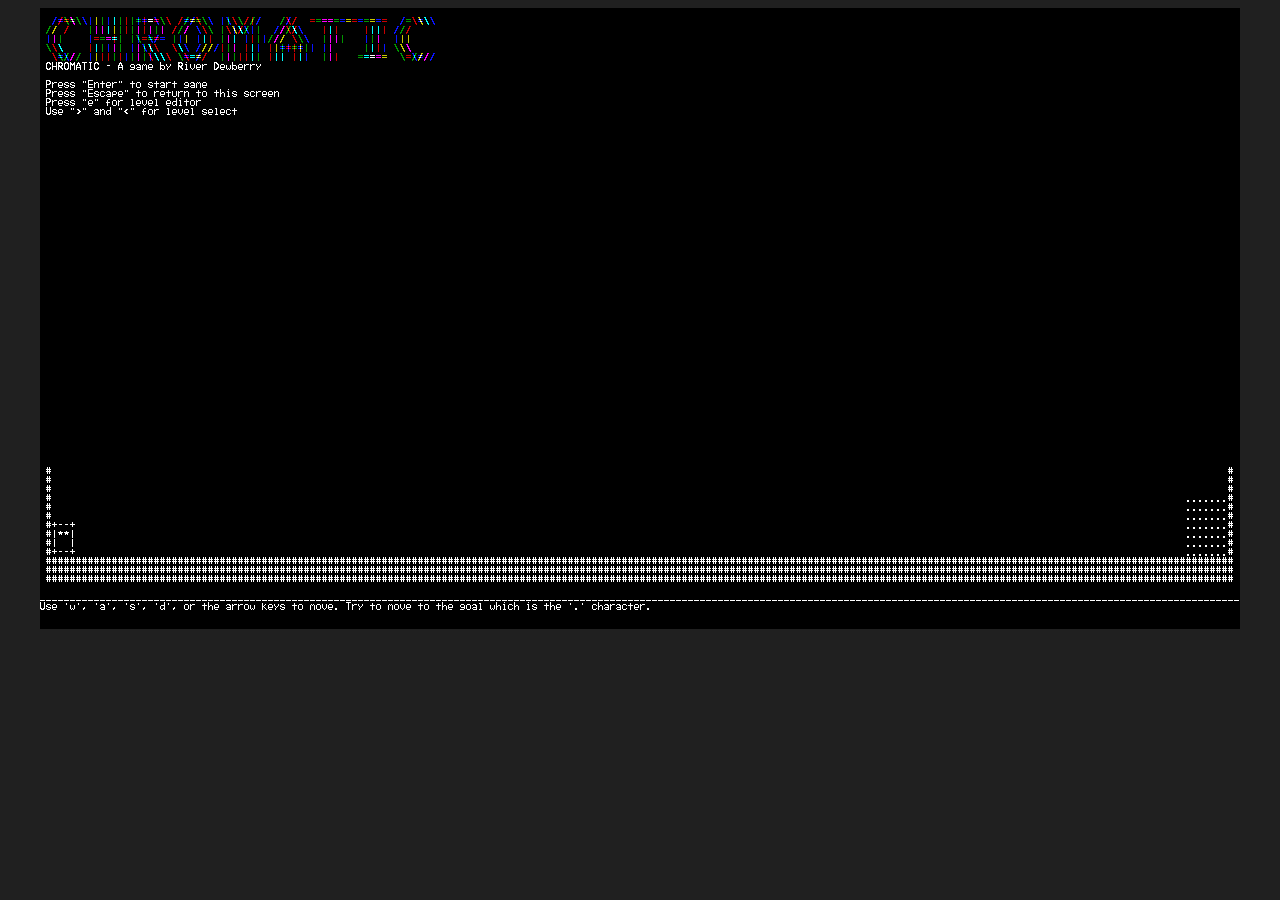
<file: projects/chromatic/index.html>
<!DOCTYPE html>
<html lang="en">
<head>
    <meta charset="UTF-8">
    <meta name="viewport" content="width=device-width, initial-scale=1.0">
    <title>ASCII platformer</title>
</head>
<body style="background-color: #202020;">
    <div id="canvasContainer" style="text-align: center;">
        <canvas id="display" style="background-color: black;"></canvas>
    </div>
    <a href="html/level_editor.html" style="display: none;" target="_blank" id="test"></a>
    <script src="script/keys.js"></script>
    <script src="script/font.js"></script>
    <script src="script/levelData.js"></script>
    <script src="classes/area.js"></script>
    <script src="classes/platforms.js"></script>
    <script src="classes/level.js"></script>
    <script src="script/display.js"></script>
    <script src="script/setup.js"></script>
    <script src="script/player.js"></script>
    <script src="script/gameloop.js"></script>
    <script src="script/startPage.js"></script>
    <script>
        window.addEventListener("keydown", (e) => {
            e.preventDefault();
        })
    </script>
    </body>
</html>
</file>
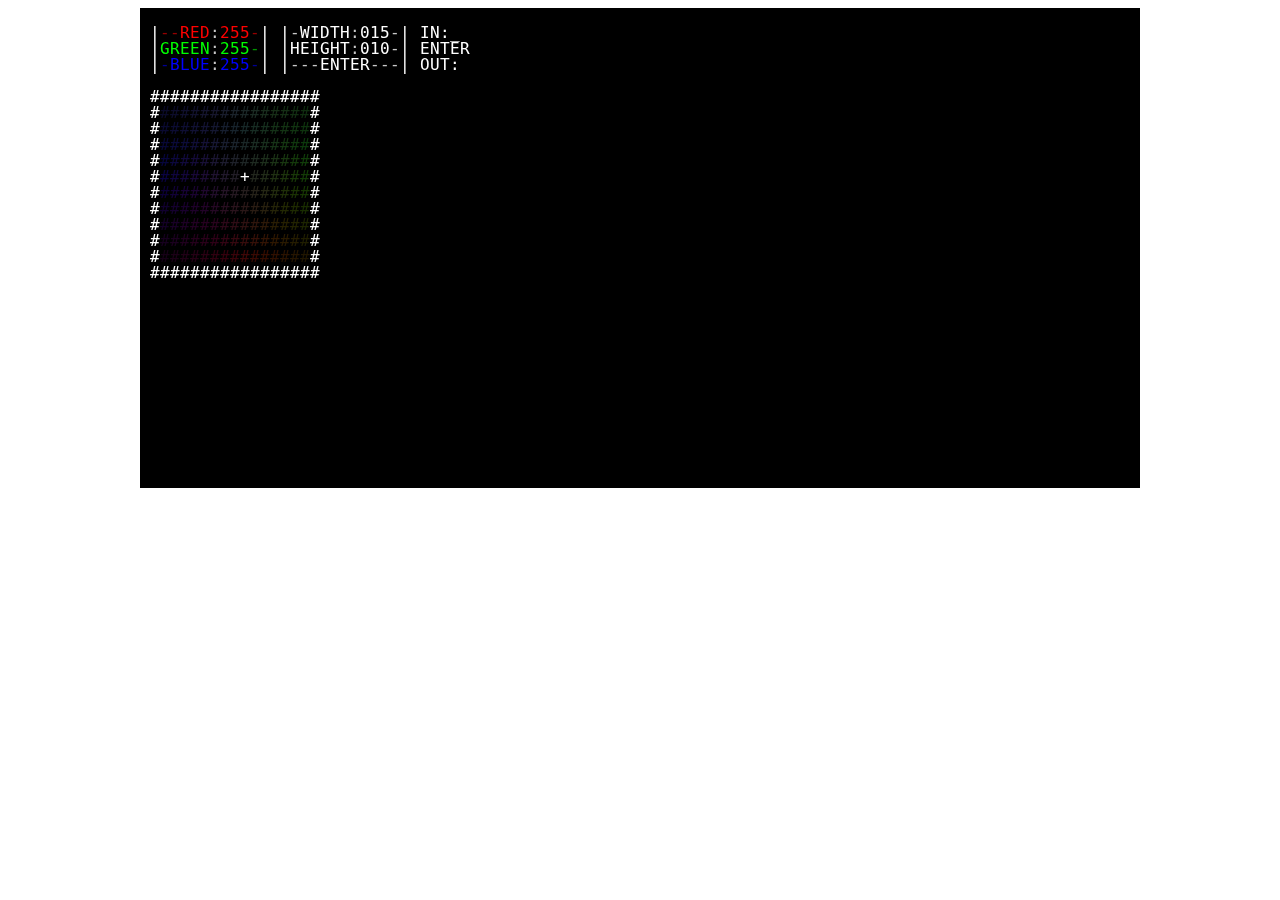
<file: projects/asciiArtEditor/display.html>
<!DOCTYPE html>
<html lang="en">

<head>
    <meta charset="UTF-8">
    <meta name="viewport" content="width=device-width, initial-scale=1.0">
    <title>‮IICSA</title>
    <style>
        #canvasContainer {
            text-align: center;
        }
    </style>
</head>

<div id="canvasContainer">
    <canvas id="Canvas" style="background-color: black;">
</div>
<script src="script.js"></script>
    <script>
        window.addEventListener("keydown", (e) => {
            e.preventDefault();
        })
    </script>
</html>
</file>
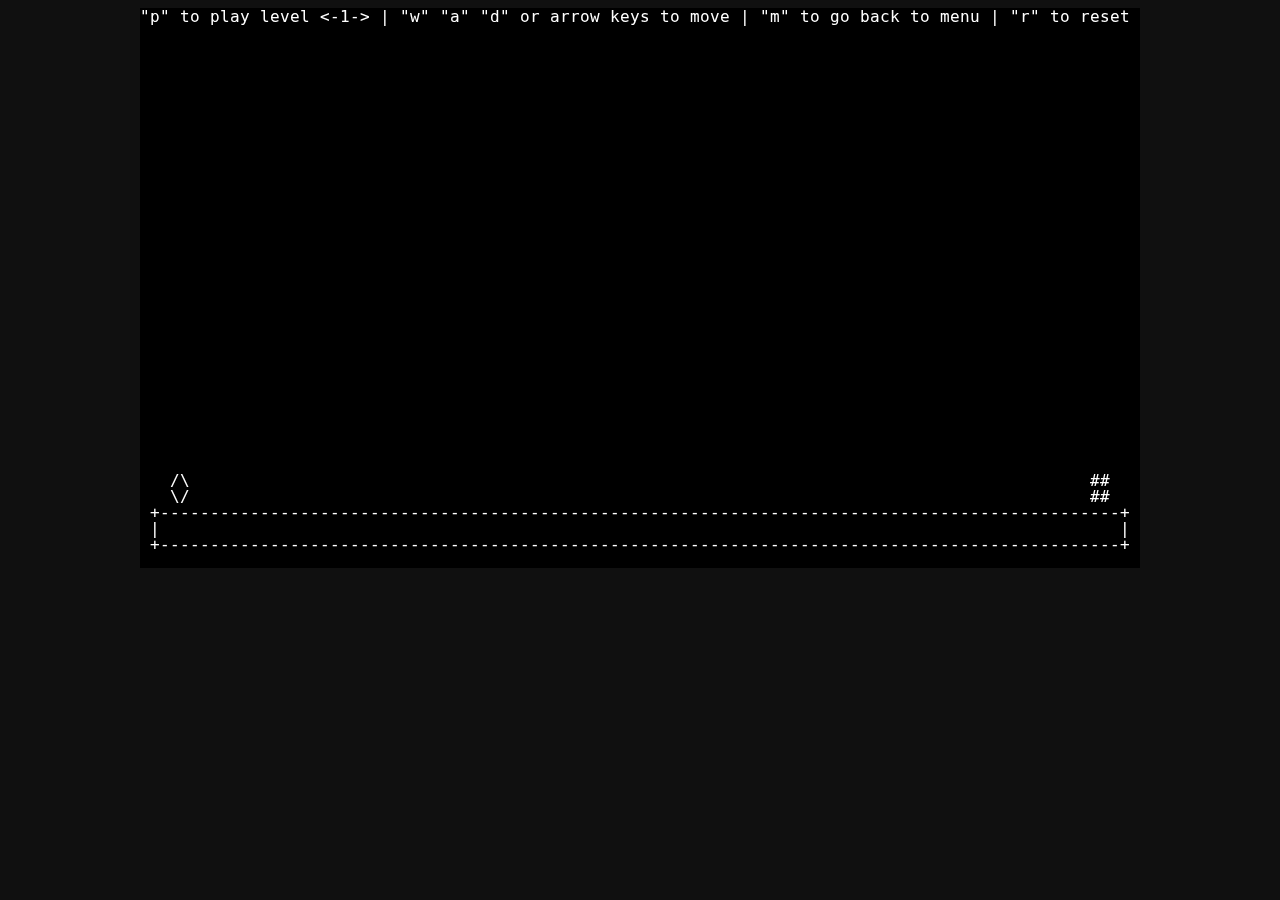
<file: projects/asciiPlatformer/game.html>
<!DOCTYPE html>
<html lang="en">

<head>
    <meta charset="UTF-8">
    <meta name="viewport" content="width=device-width, initial-scale=1.0">
    <title>game</title>
    <style>
        #canvasContainer {
            text-align: center;
        }
    </style>
</head>

<body style="background-color: rgb(16, 16, 16);">
    <div id="canvasContainer">
        <canvas id="Canvas" style="background-color: black;">
    </div>

    <script>
        //tracks what keys are down
        let keysDown = [];
        function keysDownAdd(e) {
            if (!keysDown.includes(e.key))
                keysDown.push(e.key);
        }
        function keysDownRemove(e) {
            if (keysDown.includes(e.key)) {
                if (e.key === "Shift")
                    keysDown = keysDown.slice(0, keysDown.indexOf("Shift"));
                keysDown.splice(keysDown.indexOf(e.key), 1);
            };
        }
        window.addEventListener('keydown', keysDownAdd);
        window.addEventListener('keyup', keysDownRemove);
        //-------------------------
    </script>
    <script src="ascii.js"></script>
    <script src="display.js"></script>
    <script src="menu.js"></script>
    <script src="player.js"></script>
    <script src="platforms.js"></script>
    <script src="levels.js"></script>
    <script src="levelEditor.js"></script>
    <script src="levelData.js"></script>
    <script>
        window.addEventListener("keydown", (e) => {
            e.preventDefault();
        })
    </script>
    </body>

</html>
</file>
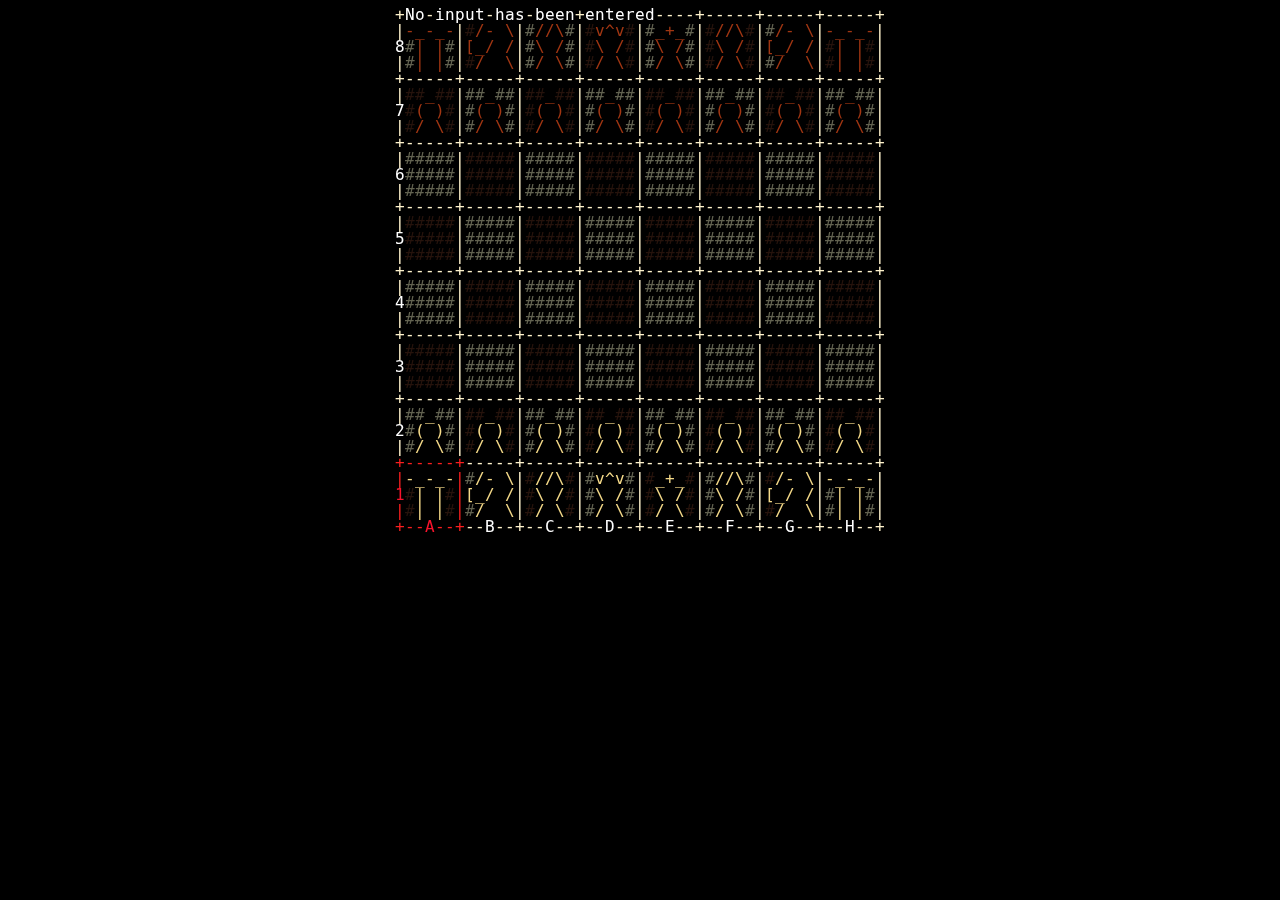
<file: projects/chess/chess.html>
<!DOCTYPE html>
<html lang="en">

<head>
    <meta charset="UTF-8">
    <meta name="viewport" content="width=device-width, initial-scale=1.0">
    <title>AP CSP Project</title>
</head>

<body style="background-color: black;">

    <div style="text-align: center;">
        <canvas id="Canvas" style="background-color: black;">
    </div>

    <script>
        const canvas = document.getElementById("Canvas");
        canvas.width = 490;
        canvas.height = 528;
        const ctx = canvas.getContext("2d");
        ctx.font = "16px monospace";

        const gameData = {//an object to store game data
            position: { x: 0, y: 7 },//stores player position
            boardData: new Uint8Array(
                [
                    0X3, 0X1, 0X2, 0X4, 0X5, 0X2, 0X1, 0X3,
                    0X0, 0X0, 0X0, 0X0, 0X0, 0X0, 0X0, 0X0,
                    0X7, 0X7, 0X7, 0X7, 0X7, 0X7, 0X7, 0X7,
                    0X7, 0X7, 0X7, 0X7, 0X7, 0X7, 0X7, 0X7,
                    0X7, 0X7, 0X7, 0X7, 0X7, 0X7, 0X7, 0X7,
                    0X7, 0X7, 0X7, 0X7, 0X7, 0X7, 0X7, 0X7,
                    0X8, 0X8, 0X8, 0X8, 0X8, 0X8, 0X8, 0X8,
                    0XB, 0X9, 0XA, 0XC, 0XD, 0XA, 0X9, 0XB,
                    0B00001111
                ]
                //board data is stored as a byte per square,
                //the 3 least significant bits store piece type,
                //the next bit stores piece color,
                //the next bit stores if a square can be attacked by 
                //a piece of the color not taking their turn,
                //the next bit stores where the selected piece can move,
                //the next bit is unused.
                //the final bit stores if a piece is selected.

                //index 64 stores metadata
                //the most significant bit stores if a piece has been selected to move
                //the next 2 bits store if a side is in check 
                //(more significant bit = white) (less significant bit = black)
                //the next bit stores turn (0 = white) (1 = black)
                //the last 4 bits store if a side can castle 
                //(more significant bits = queenside) (less significant bits = kingside)
                //(more significant bit = black) (less significant bit = white)

                /*
                4 least significant bits to piece type conversion:
                0B0000 - 0X0 - black pawn
                0B0001 - 0X1 - black knight
                0B0010 - 0X2 - black bishop
                0B0011 - 0X3 - black rook
                0B0100 - 0X4 - black queen
                0B0101 - 0X5 - black king
                0B0110 - 0X6 - black pawn after moving
                0B0111 - 0X7 - empty
                0B1000 - 0X8 - white pawn
                0B1001 - 0X9 - white knight
                0B1010 - 0XA - white bishop
                0B1011 - 0XB - white rook
                0B1100 - 0XC - white queen
                0B1101 - 0XD - white king
                0B1110 - 0XE - white pawn after moving
                0B1111 - 0XF - unused
                */
            ),
            pieceDisplay:
                [
                    new Uint8Array([0X00, 0X00, 0X5F, 0X00, 0X00,
                        0X00, 0X28, 0X20, 0X29, 0X00, 0X00, 0X2F, 0X20, 0X5C, 0X00]),//pawn
                    new Uint8Array([0X00, 0X2F, 0X2D, 0X20, 0X5C,
                        0X5B, 0X5F, 0X2F, 0X20, 0X2F, 0X00, 0X2F, 0X20, 0X20, 0X5C]),//knight
                    new Uint8Array([0X00, 0X2F, 0X2F, 0X5C, 0X00,
                        0X00, 0X5C, 0X20, 0X2F, 0X00, 0X00, 0X2F, 0X20, 0X5C, 0X00]),//bishop
                    new Uint8Array([0X2D, 0X5F, 0X2D, 0X5F, 0X2D,
                        0X00, 0X7C, 0X20, 0X7C, 0X00, 0X00, 0X7C, 0X20, 0X7C, 0X00]),//rook
                    new Uint8Array([0X00, 0X76, 0X5E, 0X76, 0X00,
                        0X00, 0X5C, 0X20, 0X2F, 0X00, 0X00, 0X2F, 0X20, 0X5C, 0X00]),//queen
                    new Uint8Array([0X00, 0X5F, 0X2B, 0X5F, 0X00,
                        0X00, 0X5C, 0X20, 0X2F, 0X00, 0X00, 0X2F, 0X20, 0X5C, 0X00]),//king
                    new Uint8Array([0X00, 0X00, 0X5F, 0X00, 0X00,
                        0X00, 0X28, 0X20, 0X29, 0X00, 0X00, 0X2F, 0X20, 0X5C, 0X00]),//pawn
                    new Uint8Array([0X00, 0X00, 0X00, 0X00, 0X00,
                        0X00, 0X00, 0X00, 0X00, 0X00, 0X00, 0X00, 0X00, 0X00, 0X00]) //nothing
                ]
        };

        function displayBoard(input) {
            ctx.clearRect(0, 0, 490, 528);
            for (let i = 0; i < 49; ++i) {
                for (let j = 0; j < 33; ++j) {
                    let tempChar = 0;
                    if (i % 6 === 0 || j % 4 === 0) {
                        tempChar = (
                            (i % 6 === 0) ?
                                ((j % 4 === 0) ?
                                    0X2BFFF3CC :
                                    ((j % 4 === 2 && i === 0) ?
                                        (0XFFFFFF | ((0X30 |
                                            (((gameData.boardData[64] & 0X10) === 0X10) ?
                                                ((j + 2) >> 2) :
                                                8 - ((j - 2) >> 2))) << 24)) :
                                        0X7CFFF3CC)) :
                                ((i % 6 === 3 && j ===
                                    (((gameData.boardData[64] & 0X10) === 0X10) ? 0 : 32)) ?
                                    0X40FFFFFF | ((i - 3) / 6 + 1 << 24) :
                                    0X2DFFF3CC)
                        );//makes border
                        if (j === (((gameData.boardData[64] & 0X10) === 0X10) ? 32 : 0) &&
                            i - 1 < input.length && i > 0)
                            if (input.charCodeAt(i - 1) > 32)
                                tempChar = (input.charCodeAt(i - 1) << 24) | 0XFFFFFF;
                        const y = ((gameData.boardData[64] & 0X10) === 0X10) ?
                            7 - gameData.position.y :
                            gameData.position.y;
                        if ((i >= gameData.position.x * 6) && (i <= gameData.position.x * 6 + 6) &&
                            (j >= y * 4) && (j <= y * 4 + 4)) tempChar ^= 0X6ECD3;
                        //highlights current position
                    } else {
                        const y = ((gameData.boardData[64] & 0X10) === 0X10) ?
                            7 - ((j - (j % 4)) / 4) : ((j - (j % 4)) / 4);
                        const temp = gameData.boardData[((i - (i % 6)) / 6) + y * 8];
                        tempChar =
                            (gameData.pieceDisplay[(temp & 0B111)]
                            [(i % 6 - 1) + (j % 4 - 1) * 5] << 24);
                        if (tempChar === 0) tempChar = 0X23000000 | (((temp & 0X80) === 0X80) ?
                            0XFFFFFF :
                            (((temp & 0X20) === 0X20) ?
                                0XF91F1F :
                                ((((((i - (i % 6)) / 6) + y) & 1) === 1) ? 0X26130C : 0X626250)));
                        else tempChar |= (((temp & 8) === 8) ? 0XF5DA89 : 0XA13612);
                    }
                    
                    ctx.fillStyle = "#" + (tempChar & 0XFFFFFF).toString(16);
                    ctx.fillText(String.fromCharCode((tempChar & 0XFF000000) >>> 24)
                        , i * 10, j * 16 + 12);
                }
            }
        }

        const movePattern = {
            pawn: (x, y) => {
                const color = gameData.boardData[x + y * 8] & 0X8;
                const yDirection = (color === 0) ? 1 : -1;
                let r = 0;
                y += yDirection;
                if ((y & ~0X7) === 0) {
                    if (((x - 1) & ~0X7) === 0 && (gameData.boardData[x - 1 + y * 8] & 0X8) !==
                        color && (gameData.boardData[x - 1 + y * 8] & 0X7) !== 0X7)
                        r |= targetSquare(x - 1 + y * 8);

                    if (((x + 1) & ~0X7) === 0 && (gameData.boardData[x + 1 + y * 8] & 0X8) !==
                        color && (gameData.boardData[x + 1 + y * 8] & 0X7) !== 0X7)
                        r |= targetSquare(x + 1 + y * 8);

                    if ((gameData.boardData[x - 1 + y * 8] & 0X7) === 0X7 &&
                        ((gameData.boardData[x - 1 + (y - yDirection) * 8] & 0X7) === 0X6))
                        r |= targetSquare(x - 1 + y * 8);

                    if ((gameData.boardData[x + 1 + y * 8] & 0X7) === 0X7 &&
                        ((gameData.boardData[x + 1 + (y - yDirection) * 8] & 0X7) === 0X6))
                        r |= targetSquare(x + 1 + y * 8);

                    if ((gameData.boardData[x + y * 8] & 0X7) === 0X7) {
                        r |= targetSquare(x + y * 8);
                        y += yDirection;
                        if ((y & ~0X7) === 0 && y === (7 - yDirection) >> 1) {
                            if ((gameData.boardData[x + y * 8] & 0X7) === 0X7)
                                r |= targetSquare(x + y * 8);
                        }
                    }//normal move
                }
                return r;
            },

            knight: (x, y) => {
                const color = gameData.boardData[x + y * 8] & 0X8;
                let r = 0;
                x += 2;
                y -= 1;
                if (((x & ~0X7) === 0 && (y & ~0X7) === 0) &&
                    (((gameData.boardData[x + y * 8] & 0X7) === 0X7) ||
                        ((gameData.boardData[x + y * 8] & 0X8) !== color)))
                    r |= targetSquare(x + y * 8);
                y += 2;
                if (((x & ~0X7) === 0 && (y & ~0X7) === 0) &&
                    (((gameData.boardData[x + y * 8] & 0X7) === 0X7) ||
                        ((gameData.boardData[x + y * 8] & 0X8) !== color)))
                    r |= targetSquare(x + y * 8);
                y += 1;
                x -= 1;
                if (((x & ~0X7) === 0 && (y & ~0X7) === 0) &&
                    (((gameData.boardData[x + y * 8] & 0X7) === 0X7) ||
                        ((gameData.boardData[x + y * 8] & 0X8) !== color)))
                    r |= targetSquare(x + y * 8);
                x -= 2;
                if (((x & ~0X7) === 0 && (y & ~0X7) === 0) &&
                    (((gameData.boardData[x + y * 8] & 0X7) === 0X7) ||
                        ((gameData.boardData[x + y * 8] & 0X8) !== color)))
                    r |= targetSquare(x + y * 8);
                y -= 1;
                x -= 1;
                if (((x & ~0X7) === 0 && (y & ~0X7) === 0) &&
                    (((gameData.boardData[x + y * 8] & 0X7) === 0X7) ||
                        ((gameData.boardData[x + y * 8] & 0X8) !== color)))
                    r |= targetSquare(x + y * 8);
                y -= 2;
                if (((x & ~0X7) === 0 && (y & ~0X7) === 0) &&
                    (((gameData.boardData[x + y * 8] & 0X7) === 0X7) ||
                        ((gameData.boardData[x + y * 8] & 0X8) !== color)))
                    r |= targetSquare(x + y * 8);
                y -= 1;
                x += 1;
                if (((x & ~0X7) === 0 && (y & ~0X7) === 0) &&
                    (((gameData.boardData[x + y * 8] & 0X7) === 0X7) ||
                        ((gameData.boardData[x + y * 8] & 0X8) !== color)))
                    r |= targetSquare(x + y * 8);
                x += 2;
                if (((x & ~0X7) === 0 && (y & ~0X7) === 0) &&
                    (((gameData.boardData[x + y * 8] & 0X7) === 0X7) ||
                        ((gameData.boardData[x + y * 8] & 0X8) !== color)))
                    r |= targetSquare(x + y * 8);
                return r;
            },

            line: (x, y, xDirection, yDirection) => {
                const color = gameData.boardData[x + y * 8] & 0X8;
                let r = 0;
                x += xDirection;
                y += yDirection;
                while ((x & ~0X7) === 0 && (y & ~0X7) === 0) {
                    if ((gameData.boardData[x + y * 8] & 0X7) !== 0X7) {
                        if (((gameData.boardData[x + y * 8] & 0X8) !== color))
                            r |= targetSquare(x + y * 8);
                        break;
                    }
                    r |= targetSquare(x + y * 8);
                    x += xDirection;
                    y += yDirection;
                }
                return r;
            },

            king: (x, y) => {
                const color = gameData.boardData[x + y * 8] & 0X8;
                let r = 0;

                if (x === 4 && y === ((color === 0X8) ? 7 : 0)) {

                    if (
                        ((color === 0X8) ?
                            (gameData.boardData[64] & 0X1) === 0X1 :
                            (gameData.boardData[64] & 0X2) === 0X2) &&
                        (gameData.boardData[x + y * 8] & 0X17) === 0X5 &&
                        (gameData.boardData[x + 1 + y * 8] & 0X17) === 0X7 &&
                        (gameData.boardData[x + 2 + y * 8] & 0X17) === 0X7 &&
                        (gameData.boardData[x + 3 + y * 8] & 0X7) === 0X3
                    ) r |= targetSquare(x + 2 + y * 8);
                    if (
                        ((color === 0X8) ?
                            (gameData.boardData[64] & 0X4) === 0X4 :
                            (gameData.boardData[64] & 0X8) === 0X8) &&
                        (gameData.boardData[x + y * 8] & 0X17) === 0X5 &&
                        (gameData.boardData[x - 1 + y * 8] & 0X17) === 0X7 &&
                        (gameData.boardData[x - 2 + y * 8] & 0X17) === 0X7 &&
                        (gameData.boardData[x - 3 + y * 8] & 0X17) === 0X7 &&
                        (gameData.boardData[x - 4 + y * 8] & 0X7) === 0X3
                    ) r |= targetSquare(x - 3 + y * 8);
                }

                --x;
                --y;
                for (let i = 0; i < 3; ++i) {
                    for (let j = 0; j < 3; ++j) {
                        if ((i !== 1 || j !== 1) && ((x & ~0X7) === 0 && (y & ~0X7) === 0) &&
                            (((gameData.boardData[x + y * 8] & 0X7) === 0X7) ||
                                ((gameData.boardData[x + y * 8] & 0X8) !== color)))
                            r |= targetSquare(x + y * 8);
                        ++y;
                    }
                    ++x;
                    y -= 3;
                }
                return r;
            }
        }

        const attackPattern = {
            pawn: (x, y) => {
                const color = gameData.boardData[x + y * 8] & 0X8;
                const yDirection = (color === 0) ? 1 : -1;
                y += yDirection;
                if ((y & ~0X7) === 0) {
                    if (((x - 1) & ~0X7) === 0) gameData.boardData[x - 1 + y * 8] |= 0X10;//attacks
                    if (((x + 1) & ~0X7) === 0) gameData.boardData[x + 1 + y * 8] |= 0X10;//
                }
            },

            knight: (x, y) => {
                const color = gameData.boardData[x + y * 8] & 0X8;
                x += 2;
                y -= 1;
                if ((x & ~0X7) === 0 && (y & ~0X7) === 0) gameData.boardData[x + y * 8] |= 0X10;
                y += 2;
                if ((x & ~0X7) === 0 && (y & ~0X7) === 0) gameData.boardData[x + y * 8] |= 0X10;
                y += 1;
                x -= 1;
                if ((x & ~0X7) === 0 && (y & ~0X7) === 0) gameData.boardData[x + y * 8] |= 0X10;
                x -= 2;
                if ((x & ~0X7) === 0 && (y & ~0X7) === 0) gameData.boardData[x + y * 8] |= 0X10;
                y -= 1;
                x -= 1;
                if ((x & ~0X7) === 0 && (y & ~0X7) === 0) gameData.boardData[x + y * 8] |= 0X10;
                y -= 2;
                if ((x & ~0X7) === 0 && (y & ~0X7) === 0) gameData.boardData[x + y * 8] |= 0X10;
                y -= 1;
                x += 1;
                if ((x & ~0X7) === 0 && (y & ~0X7) === 0) gameData.boardData[x + y * 8] |= 0X10;
                x += 2;
                if ((x & ~0X7) === 0 && (y & ~0X7) === 0) gameData.boardData[x + y * 8] |= 0X10;
            },

            line: (x, y, xDirection, yDirection) => {
                const color = gameData.boardData[x + y * 8] & 0X8;
                x += xDirection;
                y += yDirection;
                while ((x & ~0X7) === 0 && (y & ~0X7) === 0) {
                    if ((gameData.boardData[x + y * 8] & 0X7) !== 0X7) {
                        gameData.boardData[x + y * 8] |= 0X10;
                        break;
                    }
                    gameData.boardData[x + y * 8] |= 0X10;
                    x += xDirection;
                    y += yDirection;
                }
            },

            king: (x, y) => {
                const color = gameData.boardData[x + y * 8] & 0X8;
                --x;
                --y;
                for (let i = 0; i < 3; ++i) {
                    for (let j = 0; j < 3; ++j) {
                        if ((x & ~0X7) === 0 && (y & ~0X7) === 0)
                            gameData.boardData[x + y * 8] |= 0X10;
                        ++y;
                    }
                    ++x;
                    y -= 3;
                }
            }
        }

        displayBoard("No input has been entered");

        function input(e) {
            let validInput = false;
            if (e.key === "w" || e.key === "ArrowUp") {
                gameData.position.y += ((gameData.boardData[64] & 0X10) === 0X10) ? 1 : -1;
                validInput = true;
            }
            if (e.key === "s" || e.key === "ArrowDown") {
                gameData.position.y -= ((gameData.boardData[64] & 0X10) === 0X10) ? 1 : -1;
                validInput = true;
            }
            if (e.key === "a" || e.key === "ArrowLeft") {
                --gameData.position.x;
                validInput = true;
            }
            if (e.key === "d" || e.key === "ArrowRight") {
                ++gameData.position.x;
                validInput = true;
            }
            gameData.position.y &= 0B111;
            gameData.position.x &= 0B111;

            let temp = e.key;
            if (e.key === " ") {
                validInput = true;
                temp = "Space";
                if ((gameData.boardData[64] & 0X80) !== 0X80)
                    selectpiece(gameData.position.x, gameData.position.y);
                else movepiece(gameData.position.x + gameData.position.y * 8);
            }

            displayBoard(((validInput) ?
                `The input was "${temp}"` :
                `"${temp}" is not a valid input`));
        }

        function selectpiece(x, y) {
            if (
                (gameData.boardData[64] & 0X10) !== ((gameData.boardData[x + y * 8] & 0X8) << 1) &&
                (gameData.boardData[x + y * 8] & 0X7) !== 0X7
            ) {
                gameData.boardData[x + y * 8] ^= 0X80;
                gameData.boardData[64] |= 0X80;
                let r = 0;
                switch (gameData.boardData[x + y * 8] & 0X7) {
                    case 0:
                        r |= movePattern.pawn(x, y);
                        break;
                    case 1:
                        r |= movePattern.knight(x, y);
                        break;
                    case 2:
                        r |= movePattern.line(x, y, 1, 1);
                        r |= movePattern.line(x, y, -1, 1);
                        r |= movePattern.line(x, y, 1, -1);
                        r |= movePattern.line(x, y, -1, -1);
                        break;
                    case 3:
                        r |= movePattern.line(x, y, 0, 1);
                        r |= movePattern.line(x, y, 0, -1);
                        r |= movePattern.line(x, y, 1, 0);
                        r |= movePattern.line(x, y, -1, 0);
                        break;
                    case 4:
                        r |= movePattern.line(x, y, 1, 1);
                        r |= movePattern.line(x, y, -1, 1);
                        r |= movePattern.line(x, y, 1, -1);
                        r |= movePattern.line(x, y, -1, -1);
                        r |= movePattern.line(x, y, 0, 1);
                        r |= movePattern.line(x, y, 0, -1);
                        r |= movePattern.line(x, y, 1, 0);
                        r |= movePattern.line(x, y, -1, 0);
                        break;
                    case 5:
                        findDanger();
                        r |= movePattern.king(x, y);
                        break;
                    default: break;

                }
                if (r === 0) {
                    gameData.boardData[x + y * 8] ^= 0X80;
                    gameData.boardData[64] ^= 0X80;
                }
            }

        }

        function movepiece(moveTo) {
            if ((gameData.boardData[moveTo] & 0XA0) === 0) return;
            let moveFrom;
            for (let i = 0; i < 64; ++i) {
                if ((gameData.boardData[i] & 0X80) === 0X80) {
                    moveFrom = i;
                    break;
                }
            }
            gameData.boardData[64] ^= 0X80;
            for (let i = 0; i < 64; ++i) {
                gameData.boardData[i] &= 0XDF;
            }
            if (moveFrom === moveTo) {
                gameData.boardData[moveFrom] ^= 0X80;
                return;
            }
            if ((gameData.boardData[moveFrom] & 0X7) === 0) {
                if (gameData.position.y === 0 || gameData.position.y === 7)
                    gameData.boardData[moveFrom] ^= 0X4;
                if (Math.abs(moveFrom - moveTo) === 16) gameData.boardData[moveFrom] ^= 0X6;
            }
            gameData.boardData[moveTo] = gameData.boardData[moveFrom] & 0XF;
            gameData.boardData[moveFrom] = 0X7;
            gameData.position.y = 7 - gameData.position.y;
            switch (moveFrom) {
                case 56:
                    gameData.boardData[64] &= 0B11111011;
                    break;
                case 0:
                    gameData.boardData[64] &= 0B11110111;
                    break;
                case 63:
                    gameData.boardData[64] &= 0B11111110;
                    break;
                case 7:
                    gameData.boardData[64] &= 0B11111101;
                    break;
                case 4:
                    gameData.boardData[64] &= 0B11110101;
                    if (moveTo === 1) {
                        gameData.boardData[0] = 0X7;
                        gameData.boardData[2] = 0X3;
                    }
                    if (moveTo === 6) {
                        gameData.boardData[7] = 0X7;
                        gameData.boardData[5] = 0X3;
                    }
                    break;
                case 60:
                    gameData.boardData[64] &= 0B11111010;
                    if (moveTo === 57) {
                        gameData.boardData[56] = 0X7;
                        gameData.boardData[58] = 0XB;
                    }
                    if (moveTo === 62) {
                        gameData.boardData[63] = 0X7;
                        gameData.boardData[61] = 0XB;
                    }
                    break;
                default:
                    break;
            }
            for (let i = 0; i < 64; ++i) {
                gameData.boardData[i] &= 0XF;
                if (gameData.boardData[i] === ((gameData.boardData[64] & 0X10) >> 1 | 0X6)) {
                    const yDirection = ((gameData.boardData[64] & 0X10) === 0) ? -8 : 8;
                    if ((gameData.boardData[i + yDirection] & 0X7) === 0)
                        gameData.boardData[i] ^= 0X1;
                    else gameData.boardData[i] ^= 0X6;

                }
            }
            gameData.boardData[64] ^= 0X10;
        }

        function findDanger() {
            for (let x = 0; x < 8; ++x) {
                for (let y = 0; y < 8; ++y) {
                    if ((gameData.boardData[64] & 0X10) ===
                        ((gameData.boardData[x + y * 8] & 0X8) << 1)) {
                        switch (gameData.boardData[x + y * 8] & 0X7) {
                            case 0:
                                attackPattern.pawn(x, y, 0X10);
                                break;
                            case 1:
                                attackPattern.knight(x, y, 0X10);
                                break;
                            case 2:
                                attackPattern.line(x, y, 1, 1, 0X10);
                                attackPattern.line(x, y, -1, 1, 0X10);
                                attackPattern.line(x, y, 1, -1, 0X10);
                                attackPattern.line(x, y, -1, -1, 0X10);
                                break;
                            case 3:
                                attackPattern.line(x, y, 0, 1);
                                attackPattern.line(x, y, 0, -1);
                                attackPattern.line(x, y, 1, 0);
                                attackPattern.line(x, y, -1, 0);
                                break;
                            case 4:
                                attackPattern.line(x, y, 1, 1);
                                attackPattern.line(x, y, -1, 1);
                                attackPattern.line(x, y, 1, -1);
                                attackPattern.line(x, y, -1, -1);
                                attackPattern.line(x, y, 0, 1);
                                attackPattern.line(x, y, 0, -1);
                                attackPattern.line(x, y, 1, 0);
                                attackPattern.line(x, y, -1, 0);
                                break;
                            case 5:
                                attackPattern.king(x, y);
                                break;
                            default: break;
                        }
                    }
                }
            }
        }

        function targetSquare(location) {
            let tempArray = new Uint8Array(65);
            let r = 0;
            const yPos = gameData.position.y;
            for (let i = 0; i < 65; ++i) {
                tempArray[i] = gameData.boardData[i];
            }

            gameData.boardData[location] |= 0X20;
            movepiece(location);
            gameData.boardData[64] ^= 0X10;
            findDanger();

            for (let x = 0; x < 8; ++x) {
                for (let y = 0; y < 8; ++y) {
                    if ((gameData.boardData[64] & 0X10) !==
                        ((gameData.boardData[x + y * 8] & 0X8) << 1) &&
                        ((gameData.boardData[x + y * 8] & 0X7) === 0X5) &&
                        !((gameData.boardData[x + y * 8] & 0X10) === 0X10)) {
                        tempArray[location] |= 0X20;
                        r = 1;
                    }
                }
            }

            for (let i = 0; i < 65; ++i) {
                gameData.boardData[i] = tempArray[i];
            }
            gameData.position.y = yPos;
            return r;
        }

        window.addEventListener("keydown", input);
    </script>

</body>

</html>
</file>
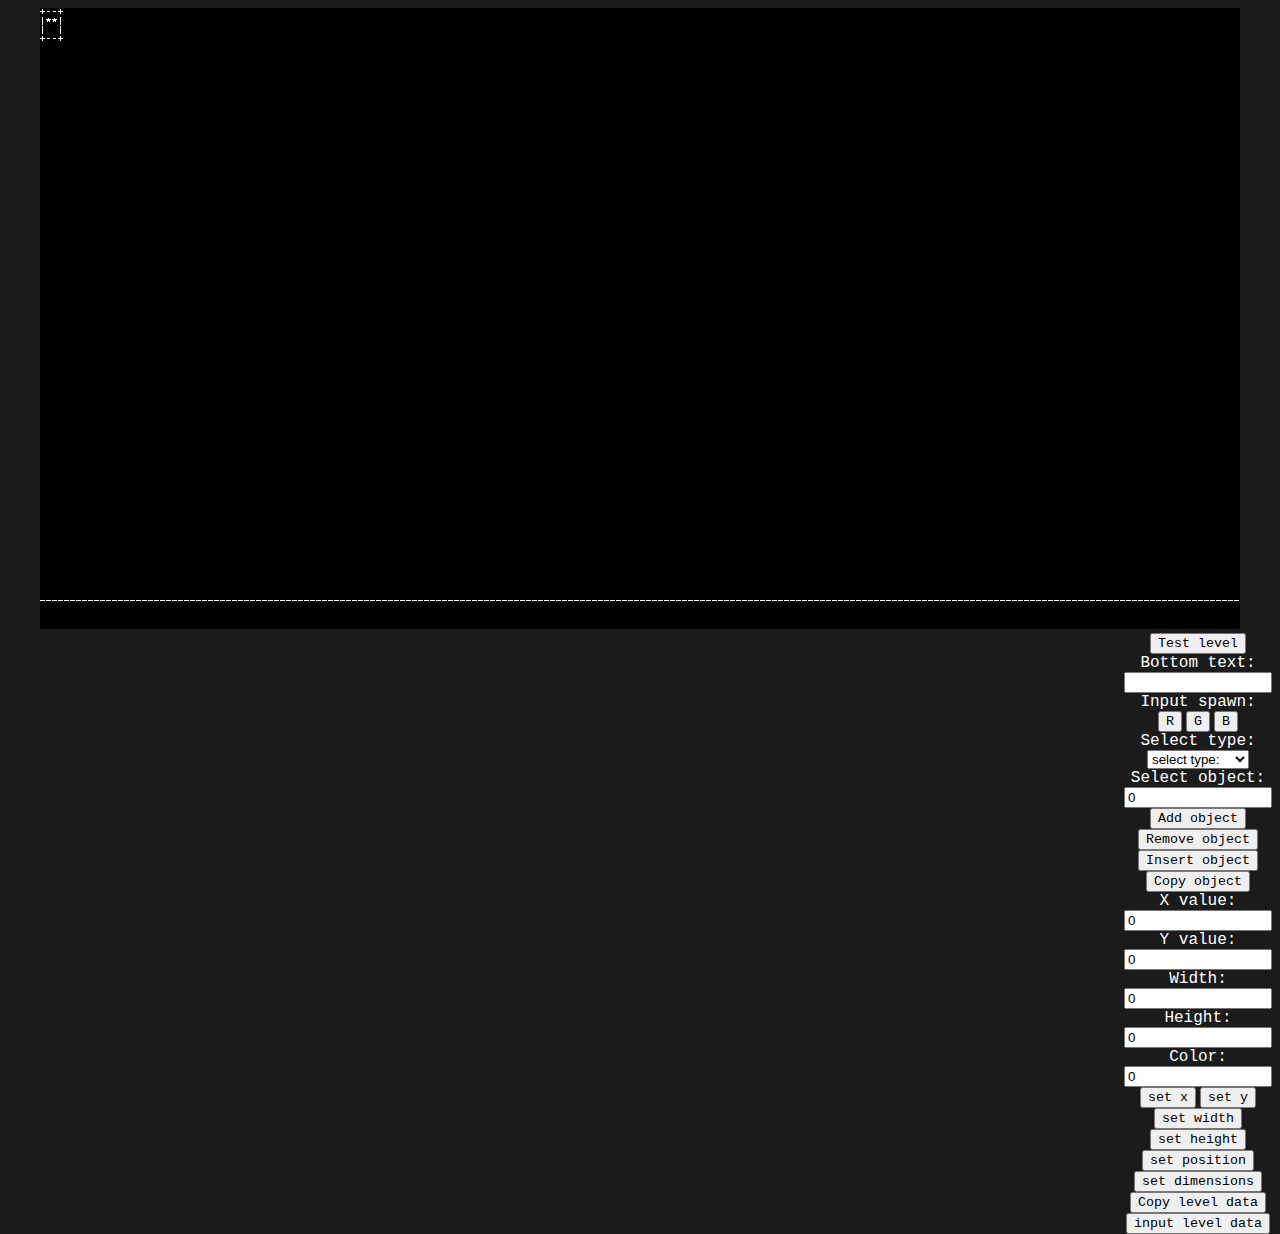
<file: projects/chromatic/html/level_editor.html>
<!DOCTYPE html>
<html lang="en">
<head>
    <meta charset="UTF-8">
    <meta name="viewport" content="width=device-width, initial-scale=1.0">
    <title>Level Editor</title>
    <style>
        p {
            font-family: 'Courier New', Courier, monospace;
            color:rgb(255, 255, 255);
        }

        button {
            font-family: 'Courier New', Courier, monospace;
        }
    </style>
</head>
<body style="background-color: #1b1b1b;">

    <div style="text-align: center;">
        <div style="float: left;">
            <canvas id="display" style="cursor: none;"
            onmouseleave="Level.drawLevel(); draw();"></canvas>
        </body>

        <div style="float: right;">
            <button onclick="testLevel();">Test level</button>
            <p style="margin: 0%;">Bottom text:</p>
            <input 
            style="width: 140px;" id="levelText" 
            oninput="makeLevelText();"
            onfocus="inputingText = true;"
            onblur="inputingText = false;">
            <p style="margin: 0%;">Input spawn:</p>
            <button onclick="inputingSpawn ^= 1;">R</button>
            <button onclick="inputingSpawn ^= 2;">G</button>
            <button onclick="inputingSpawn ^= 4;">B</button>
            <p style="margin: 0%;">Select type:</p>
            <select id="type" size="1" onchange="changeType(this.value)">
                <option value="select type" disabled selected>select type:</option>
                <option value="spikes">spikes</option>
                <option value="solid">solid platform</option>
                <option value="semi">semi paltform</option>
                <option value="portal">portal</option>
                <option value="ladder">ladder</option>
                <option value="goal">goal</option>
            </select>
            <p style="margin: 0%;">Select object:</p>
            <input type="number" id="obj select" style="width: 140px;" value="0" onchange="objSelect(this)"><br>
            <button onclick="currentTypeAddObj();">Add object</button><br>
            <button onclick="currentTypeRemoveObj();">Remove object</button><br>
            <button onclick="currentTypeInsertObj();">Insert object</button><br>
            <button onclick="currentTypeCopyObj();">Copy object</button>
            <p style="margin: 0%;">X value:</p>
            <input type="number" id="X val" style="width: 140px;" value="0" onchange="setValue(0, this)">
            <p style="margin: 0%;">Y value:</p>
            <input type="number" id="Y val" style="width: 140px;" value="0" onchange="setValue(1, this)">
            <p style="margin: 0%;">Width:</p>
            <input type="number" id="width" style="width: 140px;" value="0" onchange="setValue(2, this)">
            <p style="margin: 0%;">Height:</p>
            <input type="number" id="height" style="width: 140px;" value="0" onchange="setValue(3, this)">
            <p style="margin: 0%;">Color:</p>
            <input type="number" id="color" style="width: 140px;" value="0" onchange="setValue(4, this)"><br>
            <button onclick="inputingAreaData.x ^= 1;">set x</button>
            <button onclick="inputingAreaData.y ^= 1;">set y</button><br>
            <button onclick="inputingAreaData.w ^= 1;">set width</button><br>
            <button onclick="inputingAreaData.h ^= 1;">set height</button><br>
            <button onclick="
                inputingAreaData.x ^= 1;
                inputingAreaData.y = inputingAreaData.x;
                ">set position</button><br>
            <button onclick="
                inputingAreaData.w ^= 1;
                inputingAreaData.h = inputingAreaData.w;
                ">set dimensions</button><br>
            <button onclick="
                navigator.clipboard.writeText(btoa(JSON.stringify(levelData)));
                ">Copy level data</button><br>
            <button id="lvlDataButton" onclick="
            document.getElementById('levelData').style.display = '';
            this.style.display = 'none';
            ">input level data</button>
            <input id="levelData" style="width: 140px; display: none;"
            onchange="
            levelData = JSON.parse(atob(this.value));
            Level.loadLevel(new Level(btoa(JSON.stringify(levelData))));
            Level.drawLevel();
            draw();
            this.value = '';
            this.style.display = 'none';
            document.getElementById('lvlDataButton').style.display = '';
            objSelect(document.getElementById('obj select'));
            document.getElementById('levelText').value = levelData[8];
            ">
        </div>
    </div>

    <a href="../html/level_test.html" style="display: none;" target="_blank" id="test"></a>

    <script src="../editorScripts/input.js"></script>
    <script src="../script/font.js"></script>
    <script src="../classes/area.js"></script>
    <script src="../classes/platforms.js"></script>
    <script src="../classes/level.js"></script>
    <script src="../script/display.js"></script>
    <script src="../editorScripts/setup.js"></script>
    <script src="../editorScripts/levelEdit.js"></script>
</body>
</html>
</file>
